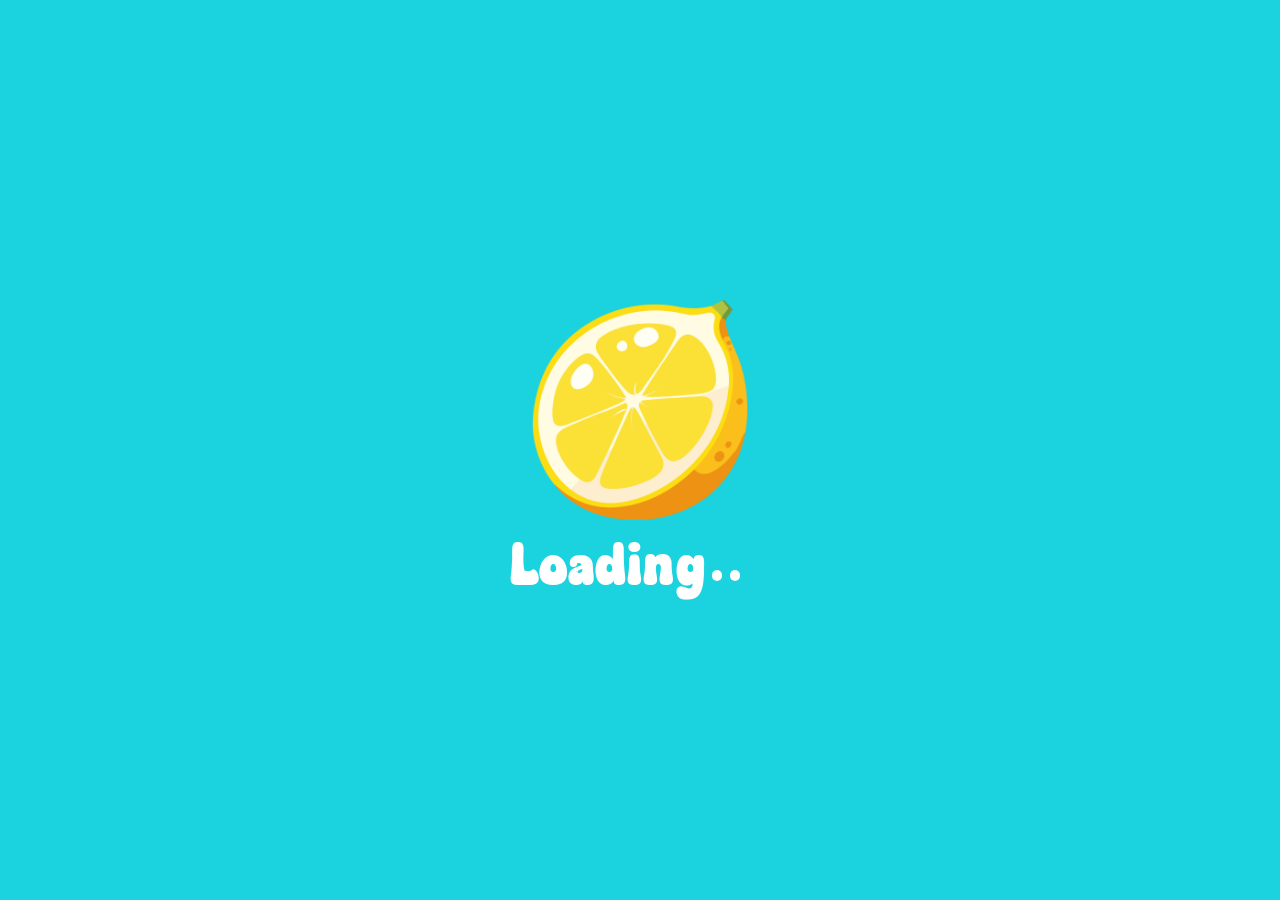
<file: index.html>
<!doctype html>
<html lang="en">
  <head>
    <meta charset="UTF-8" />
    <meta name="viewport" content="width=device-width, initial-scale=1.0" />
    <meta name="theme-color" content="#1bd2df" />
    <meta name="description" content="Lemonpaste is a simple online text storage and sharing service that lets users create, manage, and share text snippets, notes, and code with ease." />
    <title>pastelemon.com</title>
    <link rel="icon" href="favicon.ico" />
    <link rel="stylesheet" href="style.css" />
    <script src="script.js" defer></script>
  </head>
  <body>
    <main class="loading-screen" aria-label="Loading Lemonpaste">
      <img class="logo" src="logo.png" alt="Lemonpaste" />
      <p class="loading-text" id="loading-text" aria-live="polite" aria-atomic="true" aria-label="Loading">
        <span>Loading</span><span class="loading-dots" aria-hidden="true"><i></i><i></i><i></i></span>
      </p>
    </main>
  </body>
</html>
</file>
<file: style.css>
@font-face {
  font-family: "Milkyway";
  src: url("Milkyway.ttf") format("truetype");
  font-display: swap;
}

:root {
  background: #1bd2df;
  color: #ffffff;
  font-family: "Milkyway", sans-serif;
}

* {
  box-sizing: border-box;
}

html,
body {
  width: 100%;
  min-height: 100%;
  margin: 0;
}

body {
  overflow: hidden;
  background: #1bd2df;
}

.loading-screen {
  width: 100%;
  min-height: 100svh;
  display: flex;
  flex-direction: column;
  align-items: center;
  justify-content: center;
  gap: 22px;
  padding: 24px;
  background: #1bd2df;
}

.logo {
  width: min(42vw, 220px);
  height: auto;
  display: block;
  animation: pulse 1.8s ease-in-out infinite;
  transform-origin: center;
}

.loading-text {
  margin: 0;
  color: #ffffff;
  font-size: clamp(2rem, 7vw, 3.6rem);
  line-height: 1;
  letter-spacing: 0.02em;
  text-align: center;
}

.loading-dots {
  display: inline-flex;
  align-items: center;
  gap: 0.14em;
  min-width: 1.02em;
  margin-left: 0.1em;
  vertical-align: 0.08em;
}

.loading-dots i {
  width: 0.18em;
  height: 0.18em;
  border-radius: 50%;
  background: currentColor;
  opacity: 0;
  transform: scale(0.55);
  transition: opacity 0.18s ease, transform 0.18s ease;
}

.loading-dots i.is-visible {
  opacity: 1;
  transform: scale(1);
}

@keyframes pulse {
  0%,
  100% {
    transform: scale(0.92);
  }

  50% {
    transform: scale(1.08);
  }
}

@media (prefers-reduced-motion: reduce) {
  .logo {
    animation: none;
  }
}
</file>
